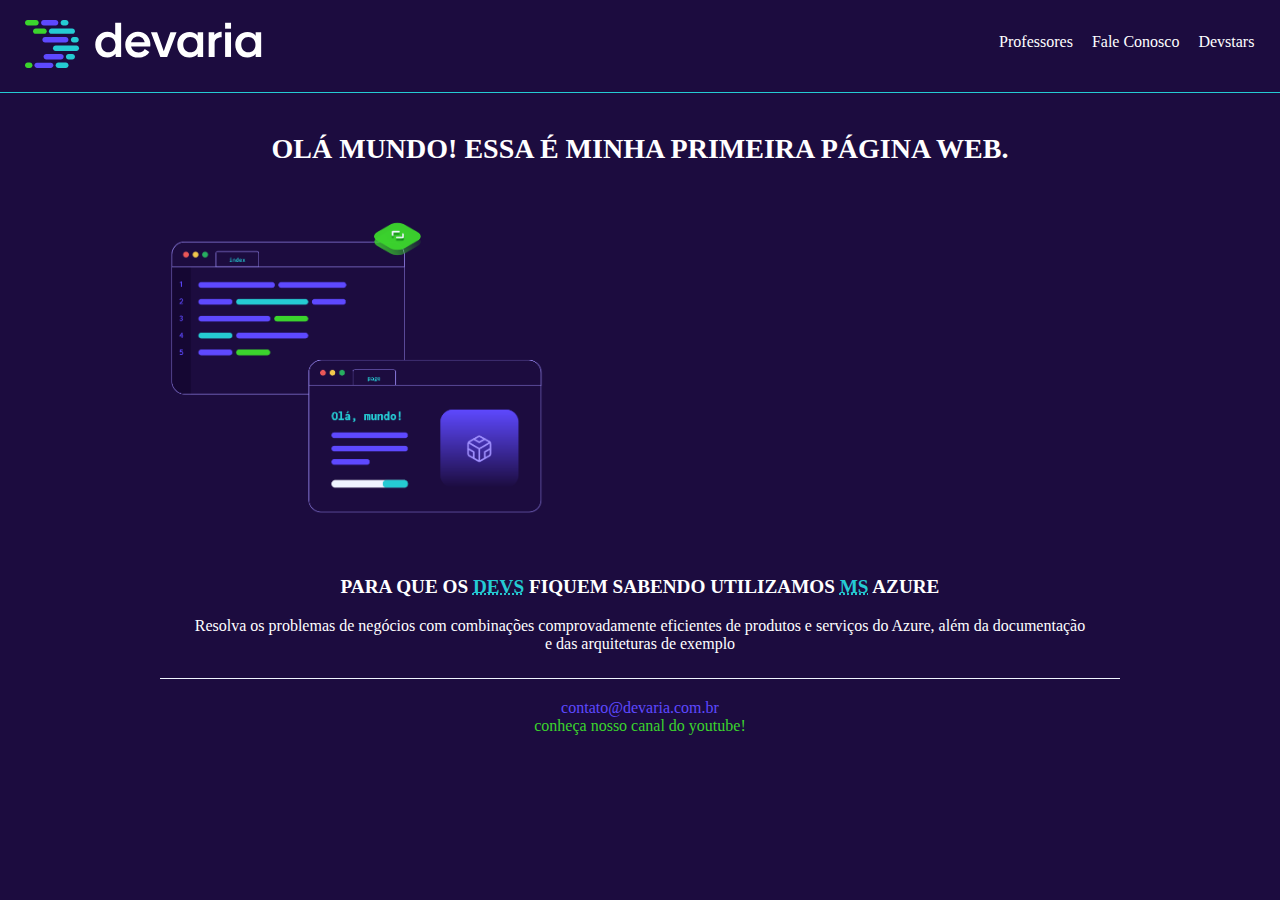
<file: INDEX.HTML>
<!DOCTYPE html>
<html lang="pt-br ">
  <head>
    <meta charset="UTF-8" />
    <meta name="viewport" content="width=device-width, initial-scale=1.0" />
    <meta
      name="description"
      content="A devaria é uma formação para pessoas que não possuem conhecimento de programação e querem se tornar bons programadores"
    />
    <!--tag de descrição do site onde tem as informções básicas-->
    <meta
      name="keywords"
      content="devaria,programação,aulas ao vivo,formação de graça"
    />
    <!--tag de para palavras chaves , ajuda na busca do site -->
    <meta name="author" content="Ricardo Lima" />
    <!--tag para identificar o autor da página-->

    <link rel="stylesheet" href="css/header.css" />
    <link rel="stylesheet" href="css/devaria.css" />
    <link rel="stylesheet" href="css/index.css" />
    <link rel="stylesheet" href="css/footer.css" />

    <title>Olá Mundo</title>
  </head>
  <body>
    <header>
      <a href="index.html" class="link-logo">
        <img src="imagens/logo-devaria.svg" alt="logo da Devaria" />
      </a>
      <nav class="menu">
        <ul>
          <li>
            <a href="Professores.html"> Professores</a>
          </li>
          <li>
            <a href="fale-conosco.html">Fale conosco</a>
          </li>
          <li>
            <a href="devstars.html">Devstars</a>
          </li>
        </ul>
      </nav>
    </header>
    <main class="text-center">
      <h1 class="title">Olá mundo! essa é minha primeira página WEB.</h1>

      <section class="cover-container">
        <figure>
          <img
            src="imagens/fotohome.png"
            alt="foto da devaria"
            title="foto da devaria"
          />
        </figure>
      </section>
      <section class="section-video">
        <iframe
          width="560"
          height="315"
          src="https://www.youtube.com/embed/27MGFFJxpe0"
          title="YouTube video player"
          frameborder="0"
          allow="accelerometer; autoplay; clipboard-write; encrypted-media; gyroscope; picture-in-picture; web-share"
          allowfullscreen
        ></iframe>
      </section>
      <section class="section-azure">
        <h3 class="title">
          Para que os <abbr title="Developers">Devs</abbr> fiquem sabendo
          utilizamos <abbr title="MicroSoft">Ms</abbr> Azure
        </h3>
        <blockquote
          class="text-justify"
          cite=" https://azure.microsoft.com/pt-br/solutions/"
        >
          Resolva os problemas de negócios com combinações comprovadamente
          eficientes de produtos e serviços do Azure, além da documentação e das
          arquiteturas de exemplo
        </blockquote>
        <!----citaçaõ de texto de terceiros alem de ajudar na proteçaõ contra acusaçaõ de plagio-->
      </section>
    </main>
    <footer>
      <section>
        <span> contato@devaria.com.br</span><br />
        <span> Conheça nosso canal do Youtube!</span>
      </section>
    </footer>
  </body>
</html>
</file>
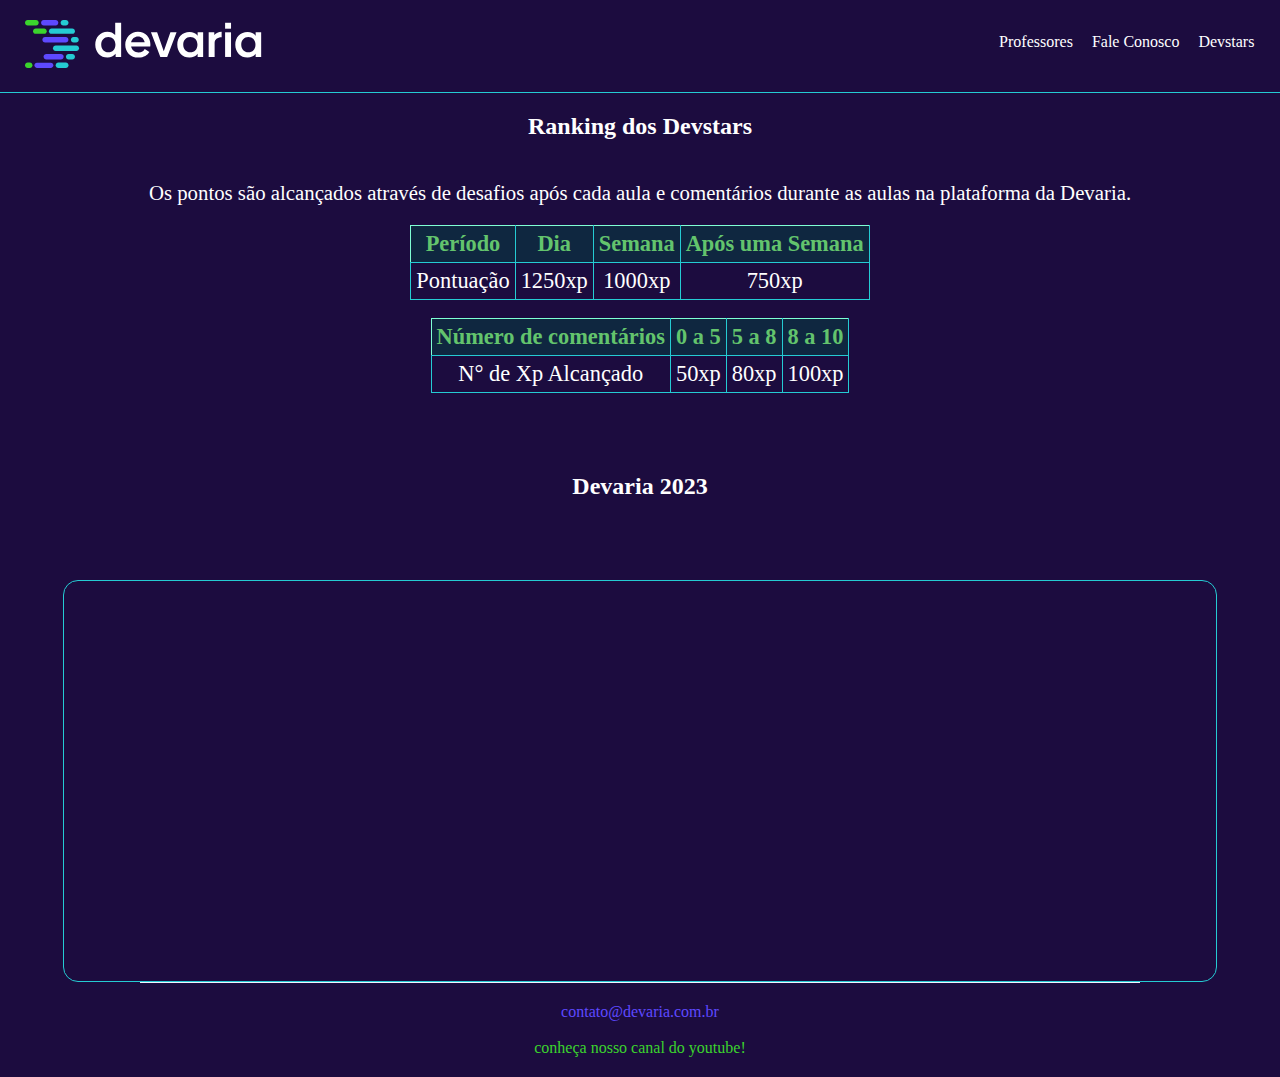
<file: devstars.html>
<!DOCTYPE html>
<html lang="pt-br ">
  <head>
    <meta charset="UTF-8" />
    <meta http-equiv="X-UA-Compatible" content="IE=edge" />
    <meta name="viewport" content="width=device-width, initial-scale=1.0" />
    <link rel="stylesheet" href="css/header.css" />
    <link rel="stylesheet" href="css/devaria.css" />
    <link rel="stylesheet" href="css/footer.css" />
    <link rel="stylesheet" href="css/devstars.css" />

    <title>Devstars</title>
  </head>
  <body>
    <header>
      <a href="index.html" class="link-logo">
        <img src="imagens/logo-devaria.svg" alt="logo da Devaria" />
      </a>
      <nav class="menu">
        <ul>
          <li>
            <a href="Professores.html"> Professores</a>
          </li>
          <li>
            <a href="fale-conosco.html">Fale conosco</a>
          </li>
          <li>
            <a href="devstars.html">Devstars</a>
          </li>
        </ul>
      </nav>
    </header>
    <main>
      <section>
        <h2>Ranking dos Devstars</h2>
        <p class="text-justify">
          Os pontos são alcançados através de desafios após cada aula e
          comentários durante as aulas na plataforma da Devaria.
        </p>
        <table>
          <tr>
            <th>Período</th>
            <th>Dia</th>
            <th>Semana</th>
            <th>Após uma Semana</th>
          </tr>
          <tr>
            <td>Pontuação</td>
            <td>1250xp</td>
            <td>1000xp</td>
            <td>750xp</td>
          </tr>
        </table>
        <br />
        <table class="comentários">
          <tr>
            <th>Número de comentários</th>
            <th>0 a 5</th>
            <th>5 a 8</th>
            <th>8 a 10</th>
          </tr>
          <tr>
            <td>N° de Xp Alcançado</td>
            <td>50xp</td>
            <td>80xp</td>
            <td>100xp</td>
          </tr>
        </table>
      </section>

      <section class="iframe">
        <h3>Devaria 2023</h3>

        <iframe
          src="https://www.devaria.com.br
          "
          width="800px"
          height="400px"
          frameborder="0"
        ></iframe>
        <!---iframe é a chamada de um outro site dentro da página  --->
      </section>
    </main>
    <footer>
      <section>
        <span> contato@devaria.com.br</span><br />
        <span> Conheça nosso canal do Youtube!</span>
      </section>
    </footer>
  </body>
</html>
</file>
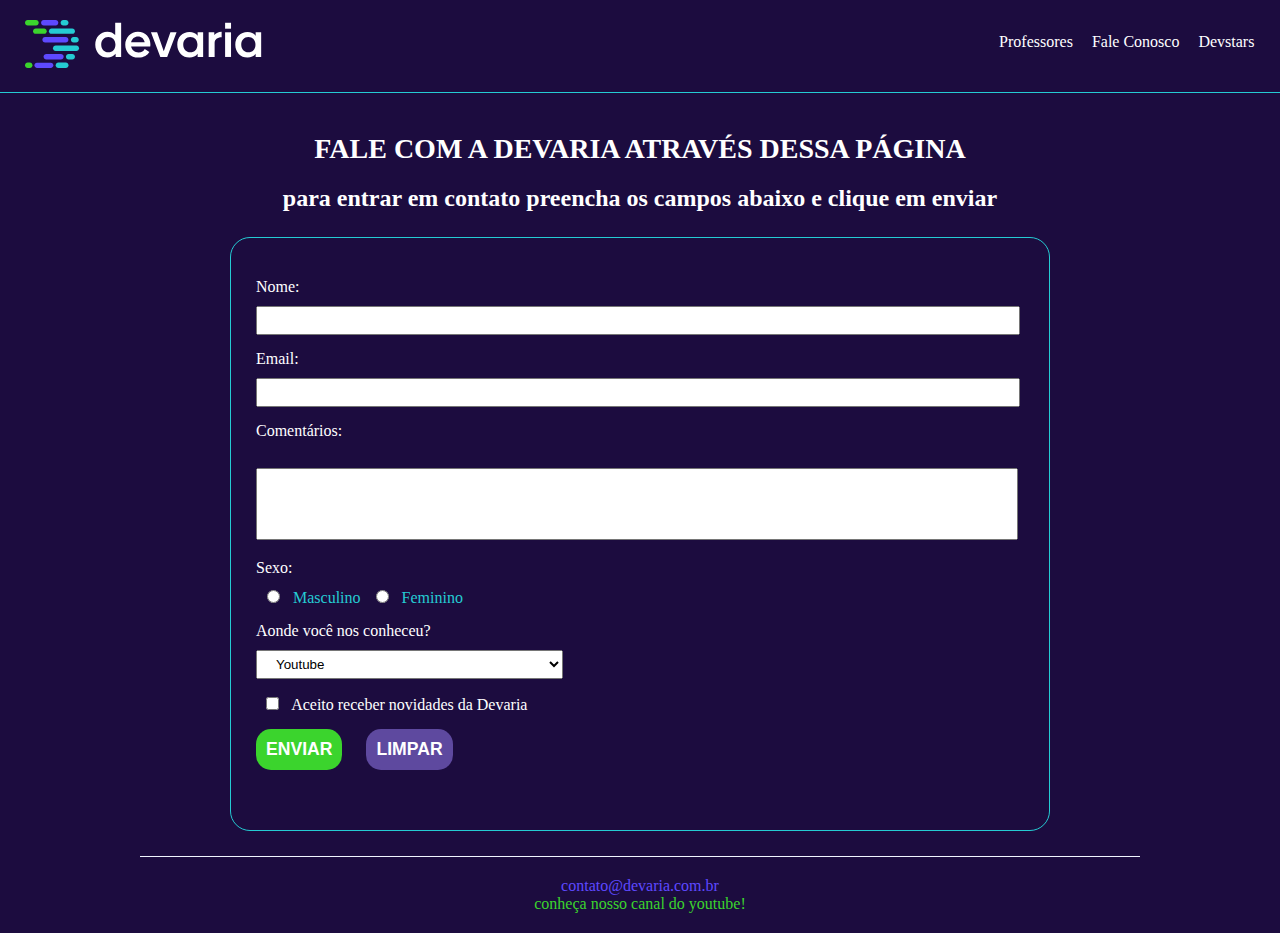
<file: fale-conosco.html>
<!DOCTYPE html>
<html lang="pt-br ">
  <head>
    <meta charset="UTF-8" />
    <meta http-equiv="X-UA-Compatible" content="IE=edge" />
    <meta name="viewport" content="width=device-width, initial-scale=1.0" />
    <link rel="stylesheet" href="css/header.css" />
    <link rel="stylesheet" href="css/devaria.css" />
    <link rel="stylesheet" href="css/footer.css" />
    <link rel="stylesheet" href="css/faleConosco.css" />

    <title>Fale Conosco</title>
  </head>
  <body>
    <header>
      <a href="index.html" class="link-logo">
        <img src="imagens/logo-devaria.svg" alt="logo da Devaria" />
      </a>
      <nav class="menu">
        <ul>
          <li>
            <a href="Professores.html"> Professores</a>
          </li>
          <li>
            <a href="fale-conosco.html">Fale conosco</a>
          </li>
          <li>
            <a href="devstars.html">Devstars</a>
          </li>
        </ul>
      </nav>
    </header>
    <main>
      <h1 class="title text-center">Fale com a Devaria através dessa página</h1>
      <h2 class="sub-title text-center">
        para entrar em contato preencha os campos abaixo e clique em enviar
      </h2>
      <section>
        <form
          action="/SITE DEVARIA/INDEX.HTML"
          class="contact-form margin-horizontal-20px"
        >
          <!--action é o direcionamento para a pagina principal após os dados serem preenchidos pelo usuário--->
          <div>
            <label> Nome:</label>
            <input type="text" name="nome" maxlength="50" />
          </div>

          <div>
            <label>Email:</label>
            <input type="text" name="email" maxlength="150" />
          </div>
          <div>
            <label>Comentários:</label><br />
            <textarea
              name="comentário"
              cols="50"
              rows="4"
              maxlength="200"
            ></textarea>
          </div>
          <div>
            <label>Sexo:</label>
            <input type="radio" name="sexo" /><span> Masculino</span>
            <input type="radio" name="sexo" /><span> Feminino</span>
            <!--input radio serve pra fazer a marcação de opções. o name do input tem que ser o mesmo em todas as opções, senão não irá funcionar  as marcações-->
          </div>
          <div>
            <label> Aonde você nos conheceu?</label>
            <select name="conheceu">
              <option selected>Youtube</option>
              <!--o "selected" em uma das opções define qual opção do grupo vai aparecer inicialmente para usuário, vai apartir dela que o usuario vai poder escolher--->
              <option>Google</option>
              <option>Amigos</option>
              <option>Outros</option>
            </select>
          </div>
          <div>
            <input type="checkbox" name="aceite" value="aceite" />
            <span> Aceito receber novidades da Devaria</span>
          </div>
          <div>
            <input type="submit" name="Enviar" value="Enviar" />
            <input type="reset" name="limpar" value="limpar" />
            <!--input type submit & reset dentro do form funcionam como um botão e o campo value é o nome do botao ou seja o que vai aparecer para usuário. se deixarmos o value vazio nada aparece escrito no botão-->
          </div>
        </form>
      </section>
    </main>
    <footer>
      <section>
        <span> contato@devaria.com.br</span><br />
        <span> Conheça nosso canal do Youtube!</span>
      </section>
    </footer>
  </body>
</html>
</file>
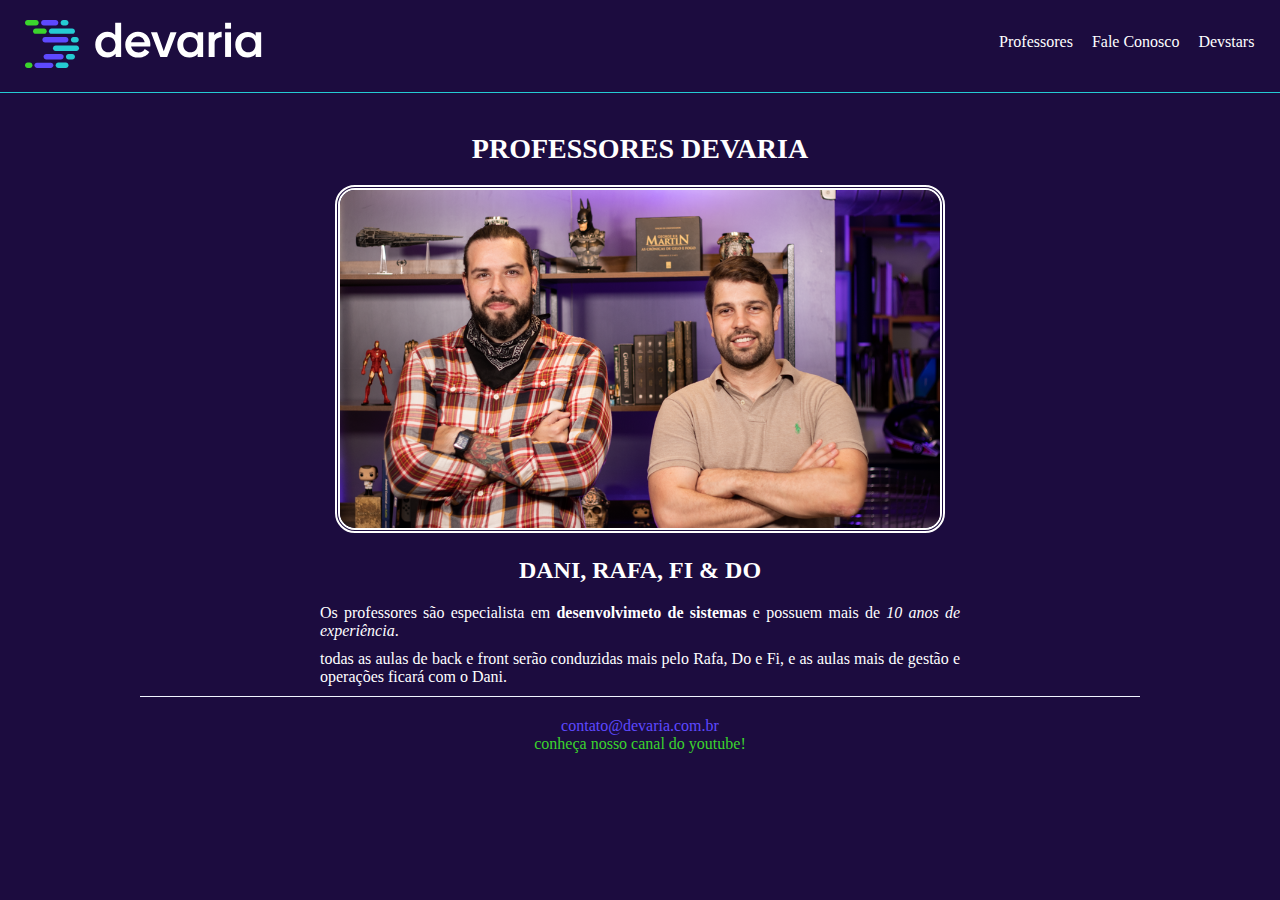
<file: Professores.html>
<!DOCTYPE html>
<html lang="pt-br ">
  <head>
    <meta charset="UTF-8" />
    <meta http-equiv="X-UA-Compatible" content="IE=edge" />
    <meta name="viewport" content="width=device-width, initial-scale=1.0" />
    <link rel="stylesheet" href="css/header.css" />
    <link rel="stylesheet" href="css/devaria.css" />
    <link rel="stylesheet" href="css/footer.css">
    <link rel="stylesheet" href="css/professores.css">


  
    <title>Professores Devaria</title>
  </head>
  <body>
    <header>
      <a href="index.html" class="link-logo">
        <img src="imagens/logo-devaria.svg" alt="logo da Devaria" />
      </a>
      <nav class="menu">
        <ul>
          <li><a href="Professores.html"> Professores</a></li>
          <li><a href="fale-conosco.html">Fale conosco</a></li>
          <li><a href="devstars.html">Devstars</a></li>
        </ul>
      </nav>
      </header>
      <main>
        <h1 class="title text-center">Professores Devaria</h1>
        
        <section class="content-container">
          <figure class="text-center"> 
    <img  class="width-50pct-desktop" src="imagens/fotoprofessores.png" alt="professores-devaria">
            </figure>
          <article>
            <h2 class="title text-center">Dani, Rafa, Fi & Do</h2>
            <p class="text-justify width-50pct-desktop">
              Os professores são especialista em <strong> desenvolvimeto de sistemas</strong> e
              possuem mais de <em>10 anos de experiência</em>.
            </p>
            <p class="text-justify width-50pct-desktop ">todas as aulas de back e front serão conduzidas mais pelo Rafa, Do e Fi, e as aulas mais de gestão e operações ficará com o Dani.</p>
          </article>
        </section>
      </main>
      <footer>
        <section>
          <span> contato@devaria.com.br</span><br>
          <span> Conheça nosso canal do Youtube!</span>
        </section>
      </footer>
    </header>
  </body>
</html>
</file>
<file: css/header.css>
/*estilos relacionados ao header*/

header .link-logo {
  display: block;
  padding: 20px 25px;
  /*usando aqui o shorthand com 2 valores (20px) é aplicado em
 cima e embaixo, (25px) é aplicado nas laterais*/
  border-bottom: 1px solid #25cbd3;
}

header nav ul {
  text-align: center;
  padding: 0;
  list-style: none;
}

header nav ul li {
  display: inline-block;
}

header nav ul li:not(:last-child) {
  /*Esse not é a negação ou seja, não aplicar nesse elemento que vem antes.
  nesse caso esta dizendo que nao deve aplicar no ultimo item da lista o li*/
  margin-right: 15px;
}

.menu li a {
  color: #fff;
  text-transform: capitalize;
  text-decoration: none;
}

.menu li a:hover {
  color: #3bd42d;
  text-decoration: underline;
}

@media screen and (min-width: 992px) {
  header {
    position: relative;
  }

  header nav {
    position: absolute;
    right: 2%;
    top: 18%;
  }
}
</file>
<file: css/devaria.css>
/*estilos globais do site */

html {
  height: 100%;
}

body {
  background-color: #1c0c3f;
  font-family: 'sans-serif';
  color: #fff;
  margin: 0;
}

.title {
  padding: 0 20px;
  font-size: 1.75em;
  text-transform: uppercase;
}

h1.title {
  margin: 40px auto 20px;
}

.text-justify {
  text-align: justify;
}

.text-center {
  text-align: center;
}


.margin-horizontal-20px{
  margin-left: 20px;
  margin-right: 20px;
}

@media screen and (min-width: 992px) {
  .width-50pct-desktop {
    width: 50% !important;
  }
}

/*!import é uma keyword ela é usada para forçar alguma propriedade a ser aplicada e é usada em casops especificos*/
</file>
<file: css/index.css>
* {
  box-sizing: border-box;
}

.cover-container figure img {
  width: 100%;
  border-radius: 5px;
}

main h3.title {
  font-size: 1.2em;
}

main section abbr {
  color: #25cbd3;
}

@media screen and (min-width: 992px) {
  .cover-container {
    width: 40%;
  }

  .cover-container,
  .section-video {
    display: inline-block;
  }

  main .section-azure blockquote {
    width: 70%;
    margin: auto;
    margin-bottom: 25px;
    text-align: center;
  }
}
</file>
<file: css/footer.css>
/*estilos relacionados ao rodapé*/
footer{

text-align: center;
border-top: 1px solid #f0f5ff;
padding: 20px;
width: 75%;
margin: auto;
text-transform: lowercase;
}

footer section span:first-child{
  color:#5e49ff;

}

footer section span:last-child{
  color:#3bd42d;

}
</file>
<file: css/devstars.css>
/*estilos relacionados a pagina devstars*/

main h2 {
  color: rgb(255, 255, 255);
}

main section p {
  font-size: 1.3em;
}

section {
  display: flex;
  flex-direction: column;
  align-items: center;
  justify-content: center;
}

.comentarios {
  margin: 15px 0px 80px;
}

section h3 {
  margin: 80px 20px;
  font-size: 1.5em;
}

section iframe {
  width: 90%;
  border: 1px solid #25cbd3;
}

@media screen and (min-width: 992px) {
  .pontos {
    width: 50%;
    margin: auto;
  }

  .comentarios {
    width: auto;
    margin-bottom: 30px;
  }

  iframe {
    width: 55%;
    border: 2px solid #25cbd3;
    border-radius: 15px;
  }
}
table {
  border: 1px solid aquamarine;
  text-align: center;
  font-size: 1.4em;
}

table,
th,
tr {
  border-collapse: collapse;
}

th {
  color: #6bd872;
  border-right: 1px solid #25cbd3;
  padding: 5px;
  text-align: center;
  background-color: rgb(14, 42, 65);
  opacity: 0.9;
}

td {
  padding: 5px;
  text-align: center;
  border: 1px solid #25cbd3;
}
</file>
<file: css/faleConosco.css>
/*estilos relacionados a página fale conosco*/
.sub-title {
  margin: 0 20px;
}

main .contact-form > div {
  margin: 15px 0px;
}

main .contact-form > div label {
  display: block;
  margin-bottom: 10px;
}

main .contact-form input,
main .contact-form select,
main .contact-form textarea {
  width: 90%;
  padding: 5px 15px;
  outline-color: #3bd42d;
}

main .contact-form select {
  width: 100%;
}

main .contact-form textarea {
  resize: none;
  padding-top: 15px;
  /*resize é uma propriedade que anula a mudança de tamanho de um elemento*/
}

main .contact-form > div input[type='radio'],
main .contact-form > div input[type='checkbox'] {
  width: 25px;
  cursor: pointer;
}

main .contact-form > div:nth-child(4) span {
  color: #25cbd3;
}

main .contact-form > div input[type='submit'],
main .contact-form > div input[type='reset'] {
  width: 100%;
  margin-bottom: 20px;
  border: none;
  text-transform: uppercase;
  border-radius: 15px;
  font-size: 1.1em;
  color: #fff;
  cursor: pointer;
}

main .contact-form > div input[type='submit'] {
  background-color: #3bd42d;
  padding: 10px;
  font-weight: bold;
}
main .contact-form > div input[type='reset'] {
  background-color: #5e499f;
  padding: 10px;
  font-weight: bold;
}

main .contact-form > div input[type='submit']:hover {
  color: #5e499f;
  background-color: #ffffff;
}
main .contact-form > div input[type='reset']:hover {
  color: red;
  background-color: #fff;
}

@media screen and (min-width: 992px) {
  .contact-form {
    width: 60%;
    border: 1px solid #25cbd3;
    border-radius: 20px;
    padding: 25px;
    margin: 25px auto;
  }
  main .contact-form input,
  main .contact-form textarea {
    width: 95%;
    padding: 5px 15px;
    outline-color: #3bd42d;
  }
  main .contact-form select {
    width: 40%;
  }

  main .contact-form > div input[type='submit'],
  main .contact-form > div input[type='reset'] {
  width: auto;
  outline: none;
  }

  main .contact-form > div input[type='submit']{
    margin-right: 20px;
  }
}
</file>
<file: css/professores.css>
/*estilos refrentes da página professor*/

.content-container section {
  padding: 20px;
}

.content-container > figure img {
  width: 100%;
  border-radius: 20px;
  border: 5px double;
}
/* o sina de maior que (>) serve pra buscar o elemento que vem logo abaixo, se tivessemos varia divs em uma section, usando esse sinal pegariamos somente a 1° div */

/*podemos usar várias classes no mesmo elemento para aplicar estilos diversos*/




.content-container h2 {
  font-size: 1.5em;
}

@media screen and (min-width: 992px) {
  .content-container article p{

    margin: 0 auto 10px;
  }

    
  }
</file>
